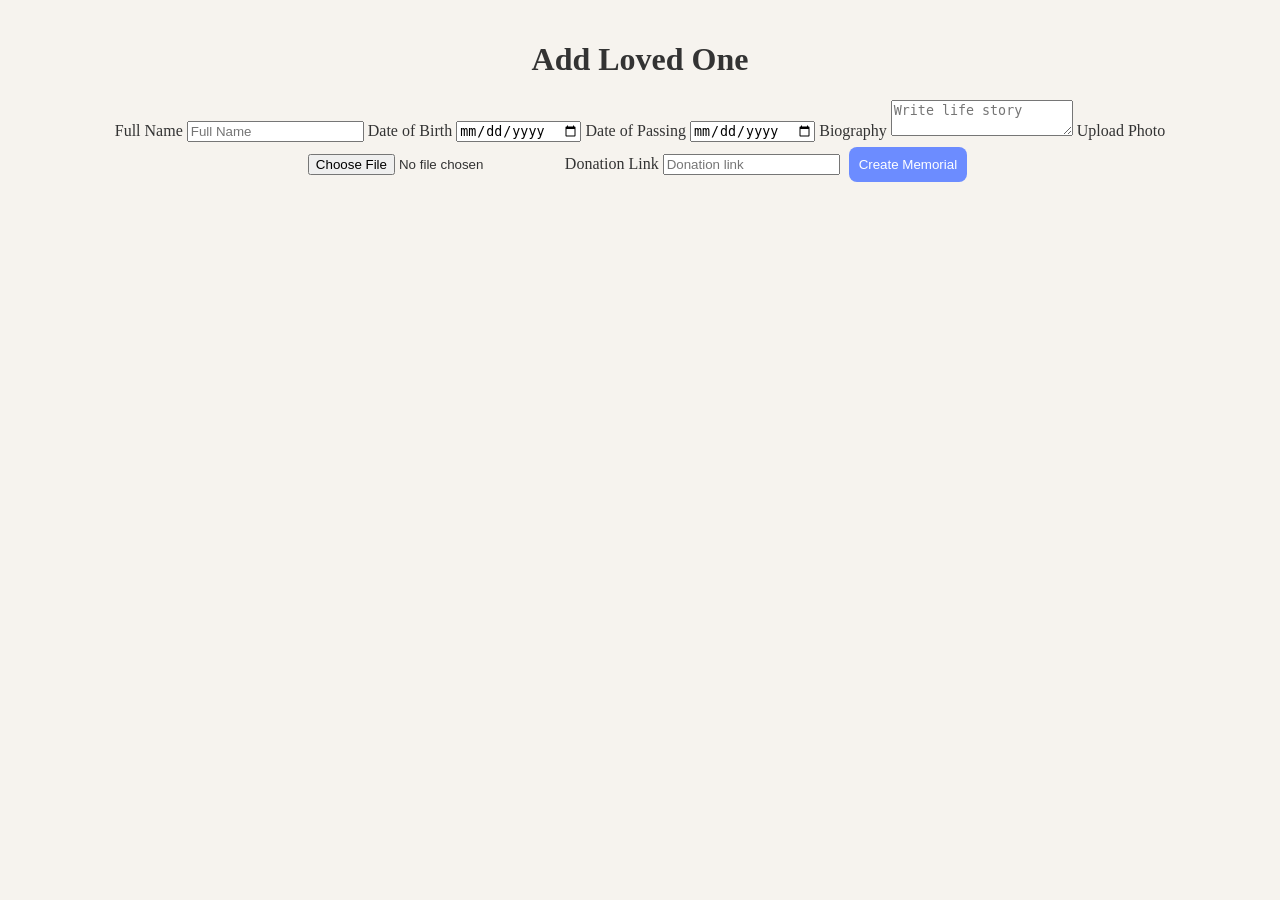
<file: add-loved-one.html>
<!DOCTYPE html>
<html>

<head>

<title>Add Loved One</title>

<link rel="stylesheet" href="css/styles.css">

</head>

<body>

<h1>Add Loved One</h1>

<form onsubmit="createMemorial(event)">

<label>Full Name</label>
<input id="name" type="text" placeholder="Full Name" required>

<label>Date of Birth</label>
<input id="birth" type="date" required>

<label>Date of Passing</label>
<input id="passing" type="date" required>

<label>Biography</label>
<textarea id="bio" placeholder="Write life story"></textarea>

<label>Upload Photo</label>
<input type="file">

<label>Donation Link</label>
<input type="text" placeholder="Donation link">

<button type="submit">Create Memorial</button>

</form>

<script src="js/memorial.js"></script>

</body>

</html>
</file>
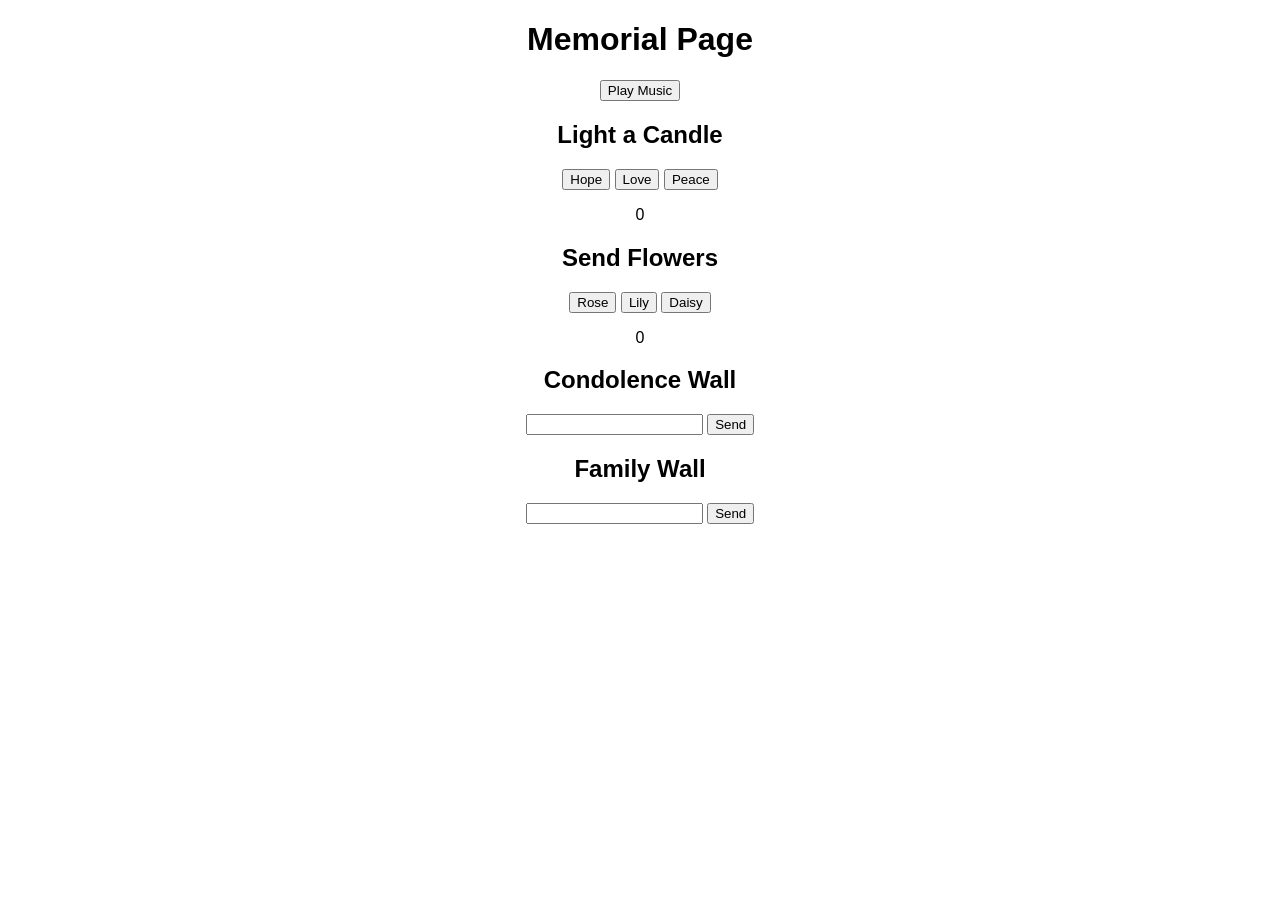
<file: memorial.html>
<!DOCTYPE html>
<html>
<head>
<meta charset="UTF-8">
<title>Memorial</title>

<style>
body{text-align:center;font-family:Arial;}
#popup{
display:none;
position:fixed;
top:40%;
left:30%;
background:white;
padding:20px;
border-radius:10px;
box-shadow:0 0 10px rgba(0,0,0,0.3);
}
</style>

</head>
<script src="js/memorial-features.js"></script>
<body>

<h1>Memorial Page</h1>

<button onclick="toggleMusic()" id="musicBtn">Play Music</button>
<audio id="bgMusic">
<source src="https://www.bensound.com/bensound-music/bensound-slowmotion.mp3">
</audio>

<h2>Light a Candle</h2>
<button onclick="lightCandle('Hope')">Hope</button>
<button onclick="lightCandle('Love')">Love</button>
<button onclick="lightCandle('Peace')">Peace</button>
<p id="candleCount">0</p>

<h2>Send Flowers</h2>
<button onclick="sendFlower('Rose')">Rose</button>
<button onclick="sendFlower('Lily')">Lily</button>
<button onclick="sendFlower('Daisy')">Daisy</button>
<p id="flowerCount">0</p>

<div id="popup"><p id="popupText"></p></div>

<h2>Condolence Wall</h2>
<input id="condolenceInput">
<button onclick="addCondolence()">Send</button>
<div id="condolenceWall"></div>

<h2>Family Wall</h2>
<input id="familyInput">
<button onclick="sendFamily()">Send</button>
<div id="familyWall"></div>

<script src="js/memorial.js"></script>

</body>
</html>
</file>
<file: css/styles.css>
body{
font-family: Georgia, serif;
background:#f6f3ee;
color:#333;
margin:0;
padding:20px;
text-align:center;
}

button{
padding:10px;
margin:5px;
border:none;
border-radius:8px;
background:#6c8cff;
color:white;
cursor:pointer;
}

button:hover{
transform:scale(1.05);
}

.animate{
animation:pop 0.4s ease;
}

@keyframes pop{
0%{transform:scale(1);}
50%{transform:scale(1.3);}
100%{transform:scale(1);}
}

/* Floating candles */
#floatingCandles{
position:fixed;
top:0;
left:0;
width:100%;
height:100%;
pointer-events:none;
}

.candle{
position:absolute;
bottom:-50px;
font-size:24px;
animation:floatUp 8s linear infinite;
}

@keyframes floatUp{
0%{
transform:translateY(0);
opacity:1;
}
100%{
transform:translateY(-800px);
opacity:0;
}
}
</file>
